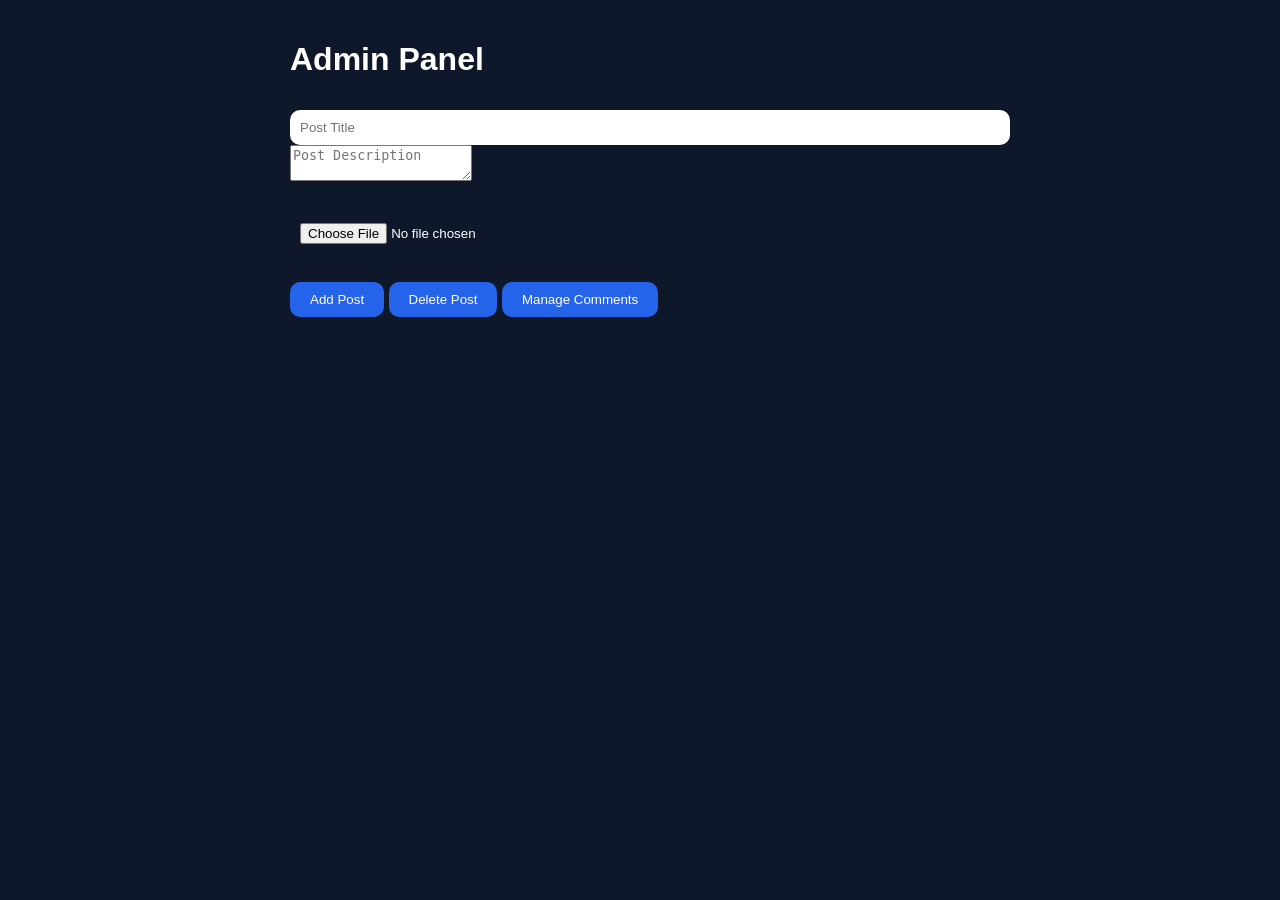
<file: admin.html>
<!DOCTYPE html>
<html lang="en">

<head>
  <meta charset="UTF-8">
  <meta name="viewport" content="width=device-width, initial-scale=1.0">
  <title>Admin Panel</title>

  <link rel="stylesheet" href="style.css">
</head>

<body>

<div class="container">

  <h1>Admin Panel</h1>

  <input type="text" placeholder="Post Title">

  <textarea placeholder="Post Description"></textarea>

  <br><br>

  <input type="file">

  <br><br>

  <button>Add Post</button>

  <button>Delete Post</button>

  <button>Manage Comments</button>

</div>

</body>
</html>
</file>
<file: style.css>
body{
  background:#0f172a;
  color:white;
  font-family:Arial;
  margin:0;
  padding:0;
}

.container{
  width:90%;
  max-width:700px;
  margin:auto;
  padding:20px;
}

.card{
  background:#1e293b;
  padding:20px;
  border-radius:15px;
  margin-top:20px;
}

button{
  background:#2563eb;
  color:white;
  border:none;
  padding:10px 20px;
  border-radius:10px;
  cursor:pointer;
  margin-top:10px;
}

input{
  width:100%;
  padding:10px;
  margin-top:10px;
  border-radius:10px;
  border:none;
}

#commentList{
  margin-top:20px;
}

.comment{
  background:#334155;
  padding:10px;
  border-radius:10px;
  margin-top:10px;
}

.dark{
  background:black;
  color:white;
}

a{
  color:#38bdf8;
  text-decoration:none;
}
</file>
